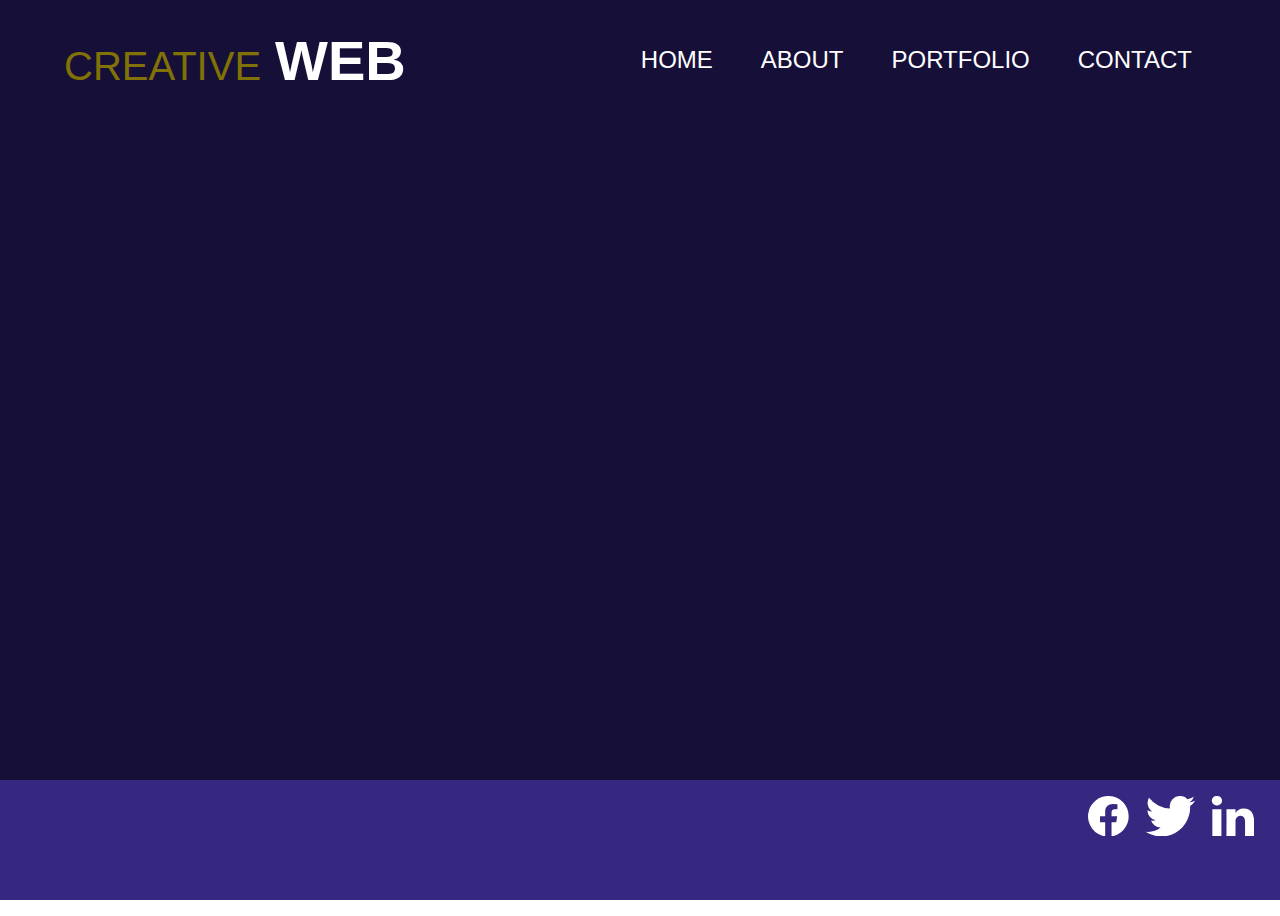
<file: unit4assignment/index.html>
<!DOCTYPE html>
<html lang="en">

<head>
    <meta charset="UTF-8">
    <meta name="viewport" content="width=device-width, initial-scale=1.0">
    <title>Unit 4 Assignment</title>
    <link rel="stylesheet" href="css/style.css">
</head>

<body>
    <div id="container">
        <header>
            <section id="logo"><span id="creative">CREATIVE</span><span id="web">WEB</span></section>
            <nav>
                <ul>
                    <li>HOME</li>
                    <li>ABOUT</li>
                    <li>PORTFOLIO</li>
                    <li>CONTACT</li>
                </ul>
            </nav>
        </header>
        <div id="main-content">

        </div>
        <footer>
            <section></section>
            <section>
                <section id="social">
                    <svg xmlns="http://www.w3.org/2000/svg" width="166.148" height="40.435" viewBox="0 0 166.148 40.435">
                        <g id="Group_2" data-name="Group 2" transform="translate(-1587 -978)">
                          <path id="Icon_simple-facebook" data-name="Icon simple-facebook" d="M40.682,20.341a20.341,20.341,0,1,0-23.52,20.094V26.221H12v-5.88h5.165V15.86c0-5.1,3.037-7.914,7.683-7.914a31.283,31.283,0,0,1,4.553.4v5.006H26.835c-2.527,0-3.315,1.568-3.315,3.177v3.816h5.642l-.9,5.88H23.52V40.435A20.346,20.346,0,0,0,40.682,20.341Z" transform="translate(1587 978)" fill="#fff"/>
                          <path id="Icon_zocial-twitter" data-name="Icon zocial-twitter" d="M-4.738,35.507q1.215.118,2.426.12a20.058,20.058,0,0,0,12.7-4.365,9.832,9.832,0,0,1-5.943-2.024,9.943,9.943,0,0,1-3.6-5.055,9.615,9.615,0,0,0,1.9.163,9.994,9.994,0,0,0,2.709-.364,9.838,9.838,0,0,1-5.883-3.5,9.888,9.888,0,0,1-2.325-6.491v-.122a9.572,9.572,0,0,0,4.649,1.253,10.017,10.017,0,0,1-3.335-3.619,9.948,9.948,0,0,1-1.233-4.87A9.912,9.912,0,0,1-1.26,1.5,28.369,28.369,0,0,0,8.02,9.042a28.722,28.722,0,0,0,11.746,3.134,11.473,11.473,0,0,1-.284-2.345,9.812,9.812,0,0,1,2.992-7.2A9.861,9.861,0,0,1,29.714-.359a9.8,9.8,0,0,1,7.439,3.236A20.53,20.53,0,0,0,43.623.369,9.725,9.725,0,0,1,39.175,6.03,20.833,20.833,0,0,0,45,4.413a19.578,19.578,0,0,1-5.055,5.3v1.336a29.26,29.26,0,0,1-1.193,8.187,29.136,29.136,0,0,1-3.639,7.846,31.238,31.238,0,0,1-5.843,6.65,25.9,25.9,0,0,1-8.148,4.631,29.776,29.776,0,0,1-10.211,1.716A28.647,28.647,0,0,1-4.738,35.507Z" transform="translate(1649.232 978.359)" fill="#fff"/>
                          <path id="Icon_zocial-linkedin" data-name="Icon zocial-linkedin" d="M-.18,4.913a4.4,4.4,0,0,1,1.43-3.37A5.245,5.245,0,0,1,4.966.216,5.088,5.088,0,0,1,8.6,1.523a4.607,4.607,0,0,1,1.43,3.513A4.3,4.3,0,0,1,8.642,8.3,5.254,5.254,0,0,1,4.885,9.651H4.844A5,5,0,0,1,1.209,8.3,4.527,4.527,0,0,1-.18,4.913ZM.351,40.651V13.368H9.418V40.651H.351Zm14.091,0h9.067V25.417a5.88,5.88,0,0,1,.327-2.206,5.924,5.924,0,0,1,1.736-2.349,4.438,4.438,0,0,1,2.92-.96q4.575,0,4.575,6.167V40.651h9.067V25.008q0-6.045-2.859-9.169a9.753,9.753,0,0,0-7.556-3.125,9.269,9.269,0,0,0-8.21,4.534v.082h-.041l.041-.082v-3.88H14.442q.082,1.307.082,8.128T14.442,40.651Z" transform="translate(1711.014 977.784)" fill="#fff"/>
                        </g>
                      </svg>
                      
                </section>
            </section>
        </footer>
    </div>
</body>

</html>
</file>
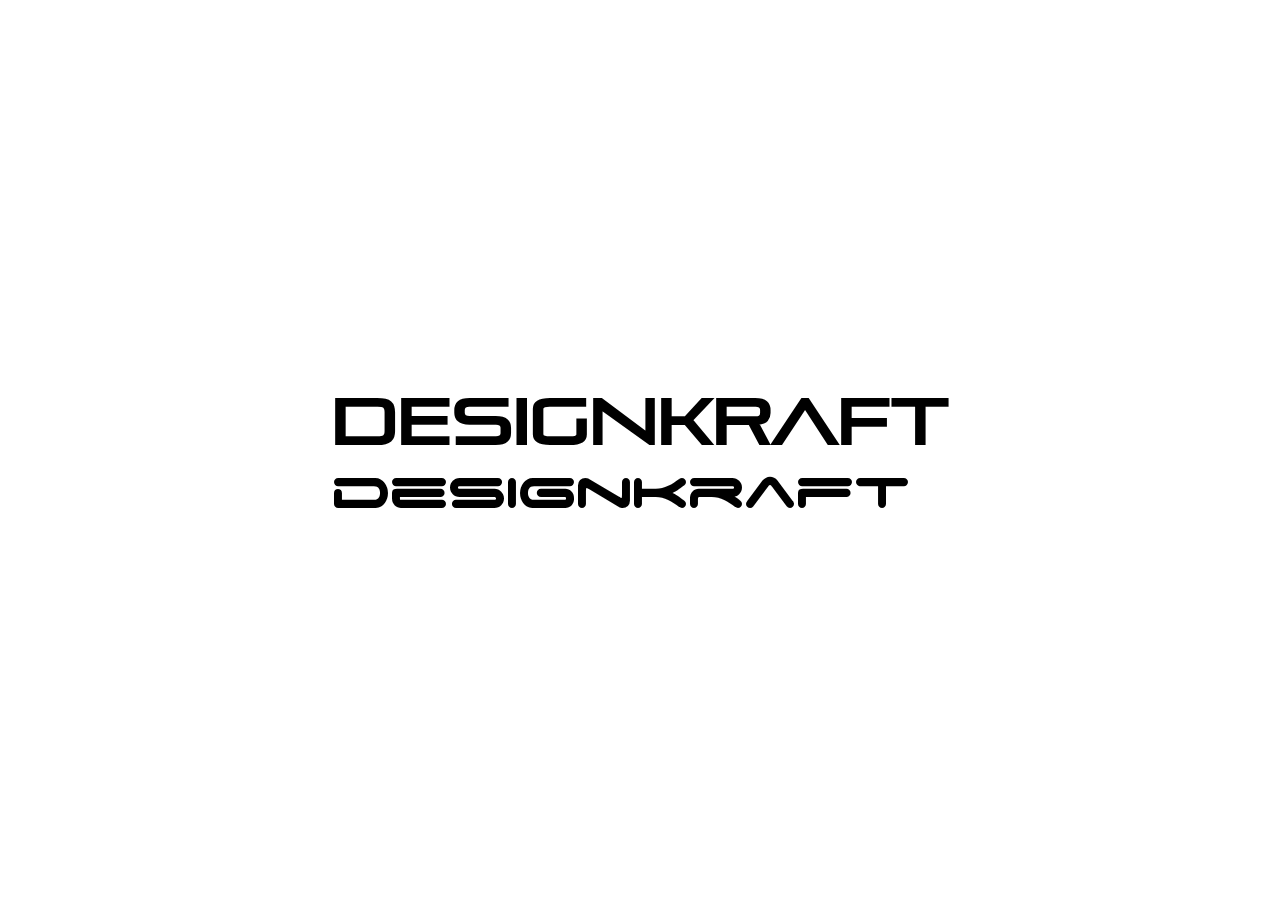
<file: week3/index.html>
<!DOCTYPE html>
<html lang="en">
<head>
    <meta charset="UTF-8">
    <meta name="viewport" content="width=device-width, initial-scale=1.0">
    <link rel="stylesheet" href="css/style.css">
    <title>Week 3</title>
</head>
<body>
    <div class="container">
        <section>
        <h1>designkraft</h1>
        <h1>designkraft</h1>
    </section>
    </div>
</body>
</html>
</file>
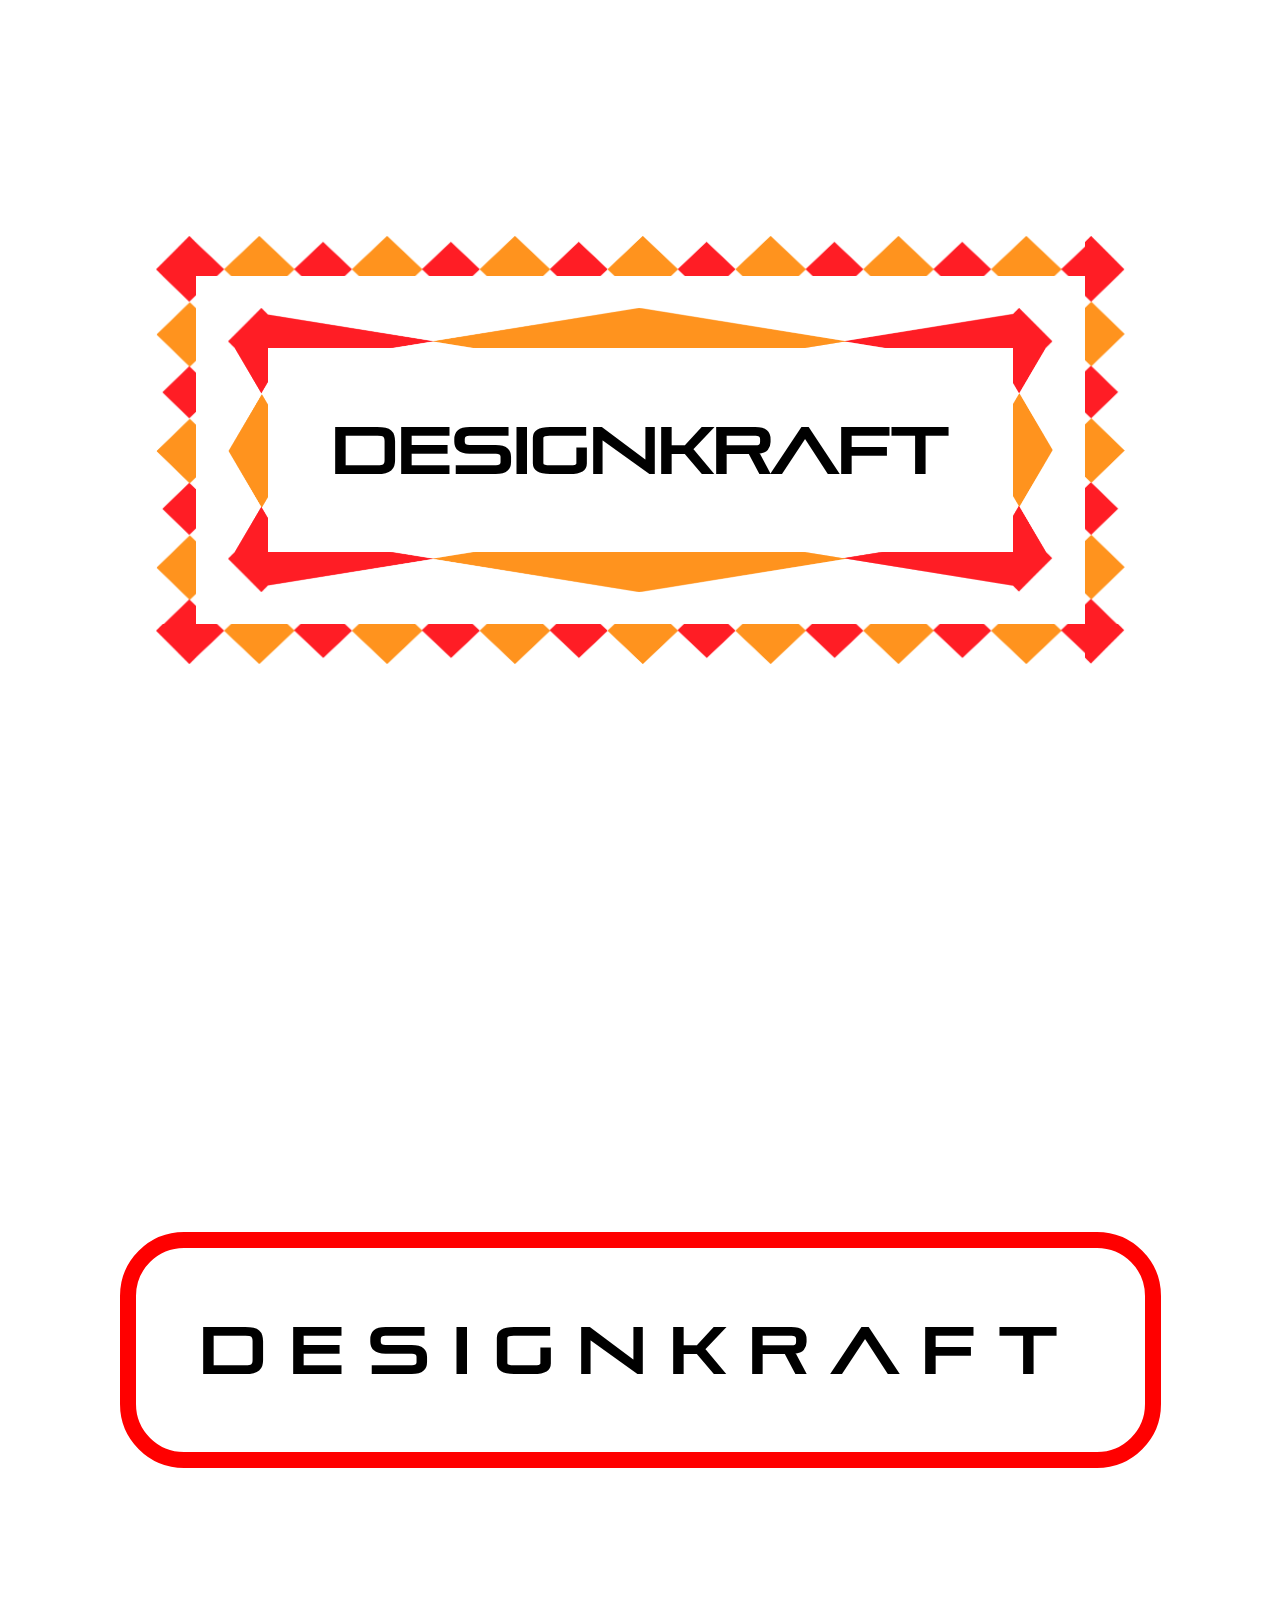
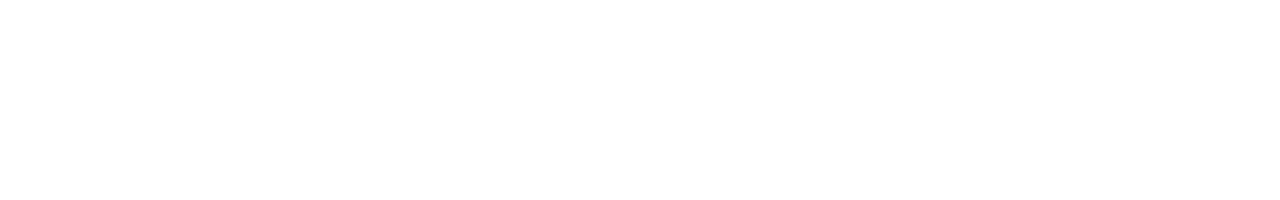
<file: week4/index.html>
<!DOCTYPE html>
<html lang="en">

<head>
    <meta charset="UTF-8">
    <meta name="viewport" content="width=device-width, initial-scale=1.0">
    <link rel="stylesheet" href="css/style.css">
    <title>Week 4</title>
    <meta name="google" value="notranslate">
</head>

<body>
    <div class="container">
        <section id="section-1">
            <h1 id="heading-1" lang="en">designkraft</h1>
        </section>
    </div>
    <div class="container">
        <section id="section-2">
            <h1 id="heading-2" lang="en">designkraft</h1>
        </section>
    </div>
</body>

</html>
</file>
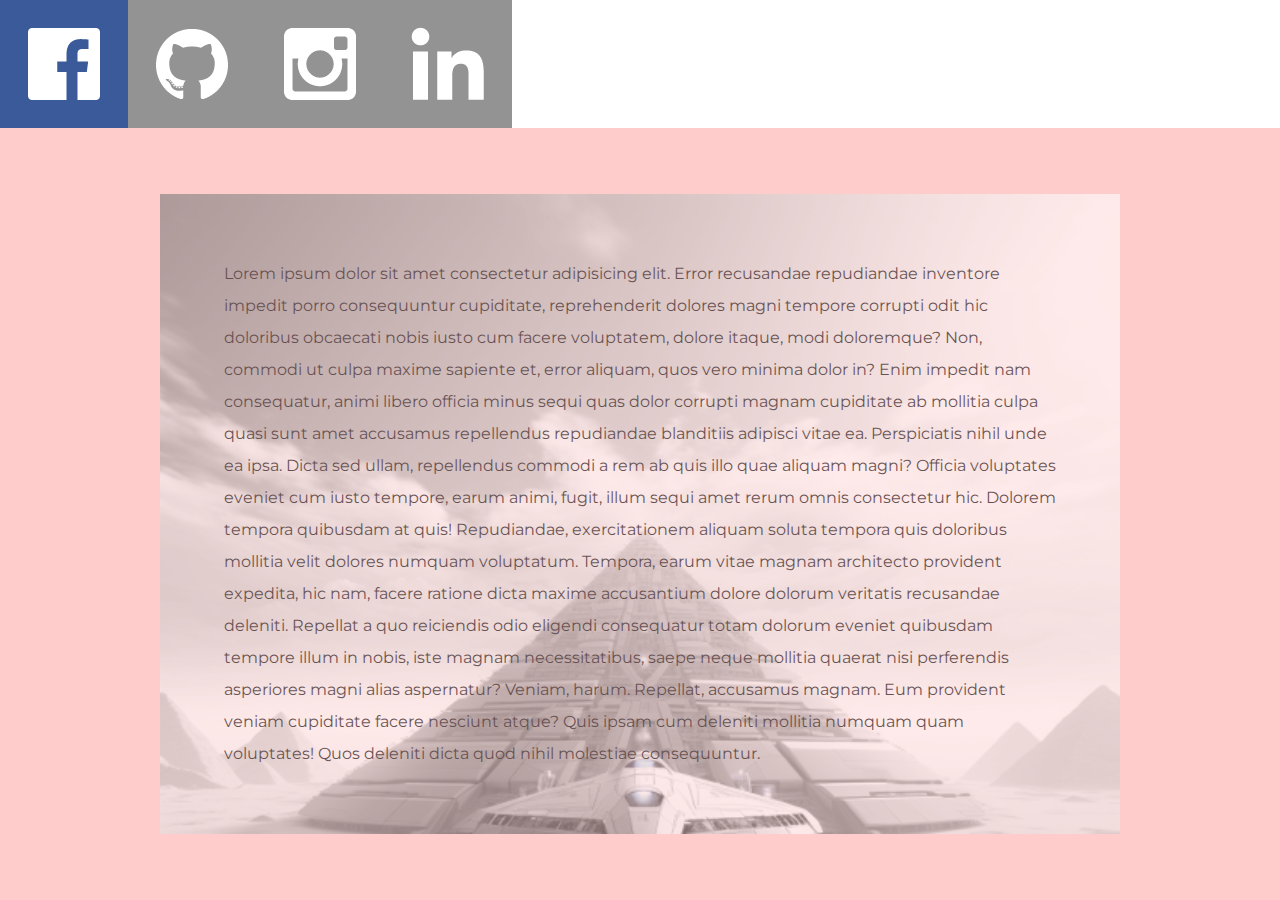
<file: week5/index.html>
<!DOCTYPE html>
<html lang="en">

<head>
    <meta charset="UTF-8">
    <meta name="viewport" content="width=device-width, initial-scale=1.0">
    <title>Document</title>
    <link rel="preconnect" href="https://fonts.googleapis.com">
    <link rel="preconnect" href="https://fonts.gstatic.com" crossorigin>
    <link href="https://fonts.googleapis.com/css2?family=Montserrat:wght@100;400&family=Orbitron:wght@800&display=swap"
        rel="stylesheet">
    <link rel="stylesheet" href="css/style.css">
</head>

<body>
    <nav>
        <ul>
            <li id="facebook"></li>
            <li id="github"></li>
            <li id="instagram"></li>
            <li id="linkedIn"></li>
        </ul>
    </nav>
    <div id="container">
        <section>
            <p>Lorem ipsum dolor sit amet consectetur adipisicing elit. Error recusandae repudiandae inventore impedit
                porro consequuntur cupiditate, reprehenderit dolores magni tempore corrupti odit hic doloribus obcaecati
                nobis iusto cum facere voluptatem, dolore itaque, modi doloremque? Non, commodi ut culpa maxime sapiente
                et, error aliquam, quos vero minima dolor in? Enim impedit nam consequatur, animi libero officia minus
                sequi quas dolor corrupti magnam cupiditate ab mollitia culpa quasi sunt amet accusamus repellendus
                repudiandae blanditiis adipisci vitae ea. Perspiciatis nihil unde ea ipsa. Dicta sed ullam, repellendus
                commodi a rem ab quis illo quae aliquam magni? Officia voluptates eveniet cum iusto tempore, earum
                animi, fugit, illum sequi amet rerum omnis consectetur hic. Dolorem tempora quibusdam at quis!
                Repudiandae, exercitationem aliquam soluta tempora quis doloribus mollitia velit dolores numquam
                voluptatum. Tempora, earum vitae magnam architecto provident expedita, hic nam, facere ratione dicta
                maxime accusantium dolore dolorum veritatis recusandae deleniti. Repellat a quo reiciendis odio eligendi
                consequatur totam dolorum eveniet quibusdam tempore illum in nobis, iste magnam necessitatibus, saepe
                neque mollitia quaerat nisi perferendis asperiores magni alias aspernatur? Veniam, harum. Repellat,
                accusamus magnam. Eum provident veniam cupiditate facere nesciunt atque? Quis ipsam cum deleniti
                mollitia numquam quam voluptates! Quos deleniti dicta quod nihil molestiae consequuntur.</p>
        </section>
    </div>
</body>

</html>
</file>
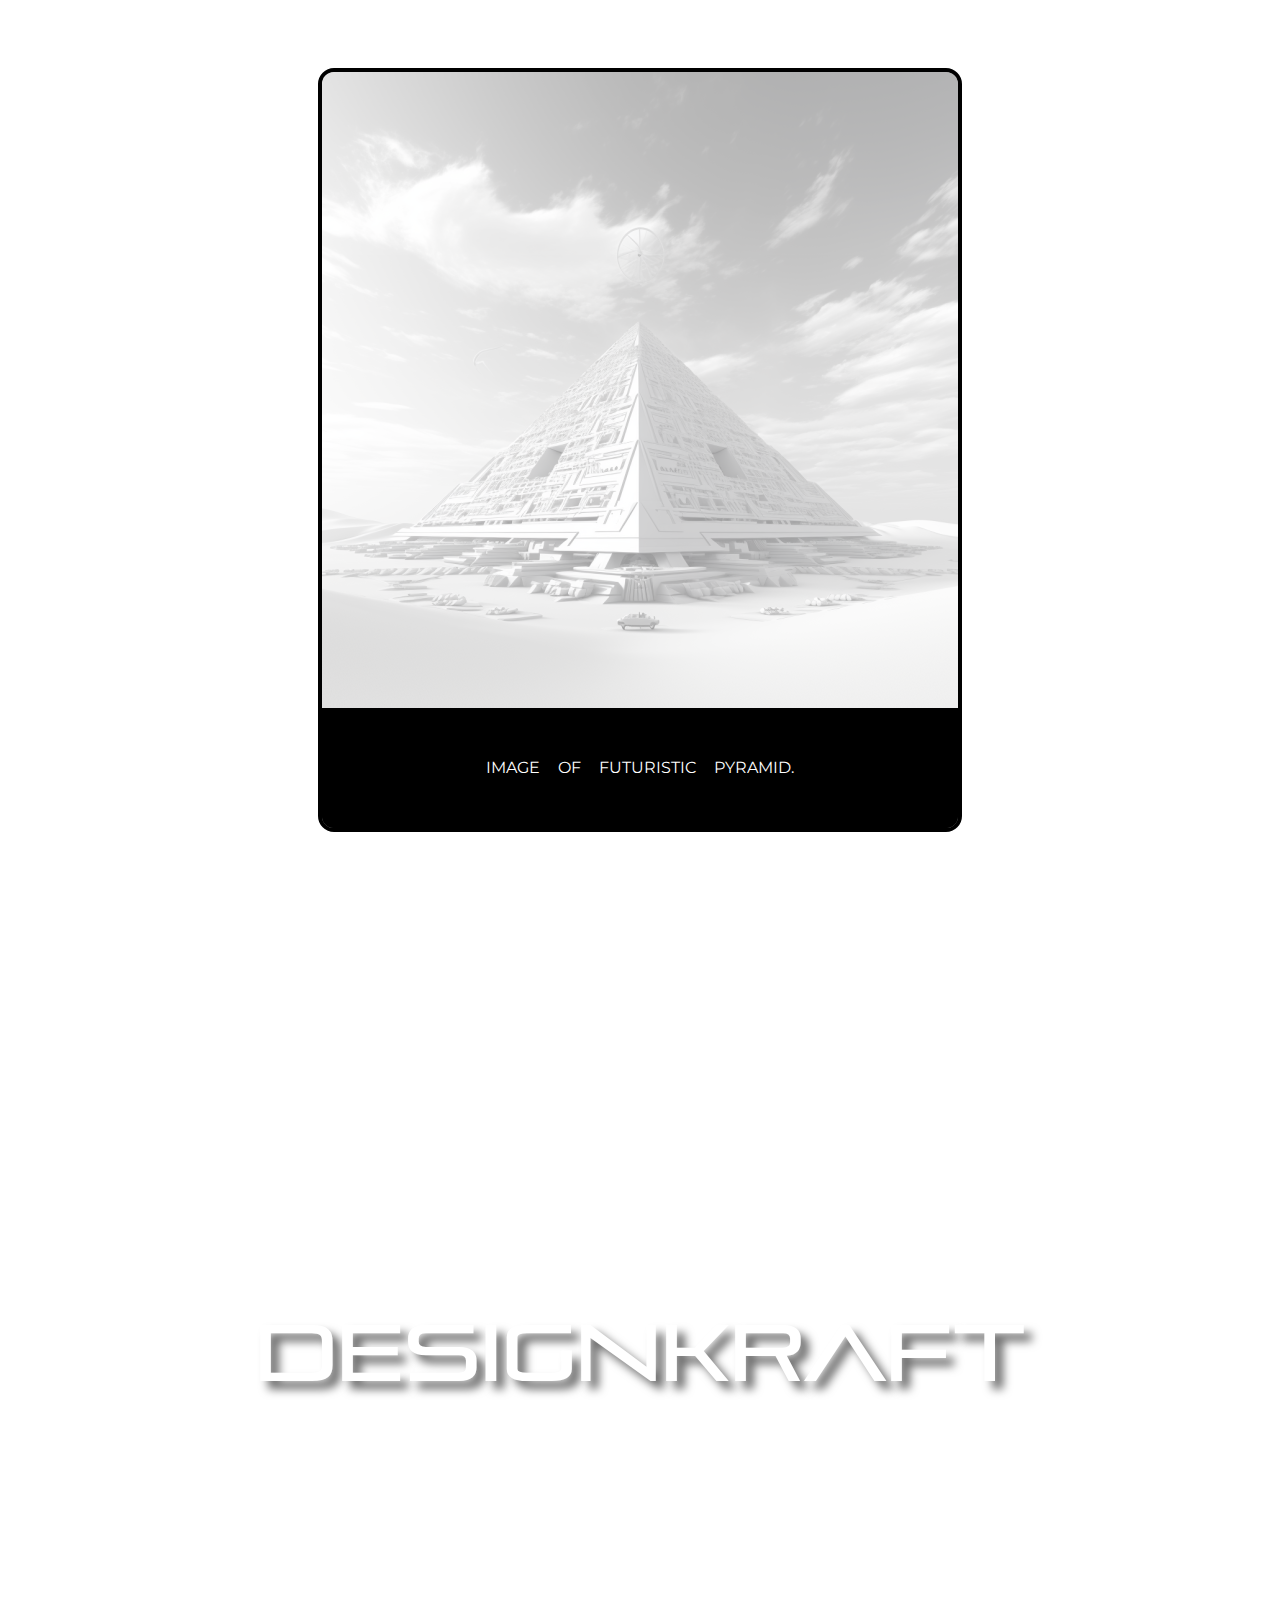
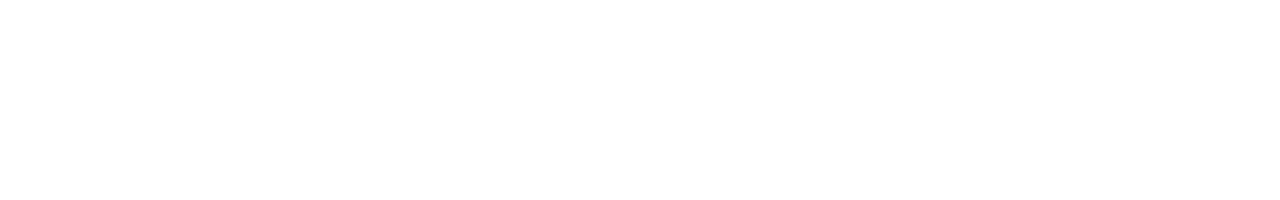
<file: week6/index.html>
<!DOCTYPE html>
<html lang="en">
<head>
    <meta charset="UTF-8">
    <meta name="viewport" content="width=device-width, initial-scale=1.0">
    <title>WEBD1125 Week6</title>
    <link rel="stylesheet" href="css/style.css">
</head>
<body>
    <div id="container1" class="container">
        <figure>
            <img id="pyramid" src="images/0001.png" alt="Pyramid">
            <figcaption>Image of futuristic pyramid.</figcaption>
        </figure>
    </div>
    <div id="container2" class="container">
        <h1>designkraft</h1>
    </div>
</body>
</html>
</file>
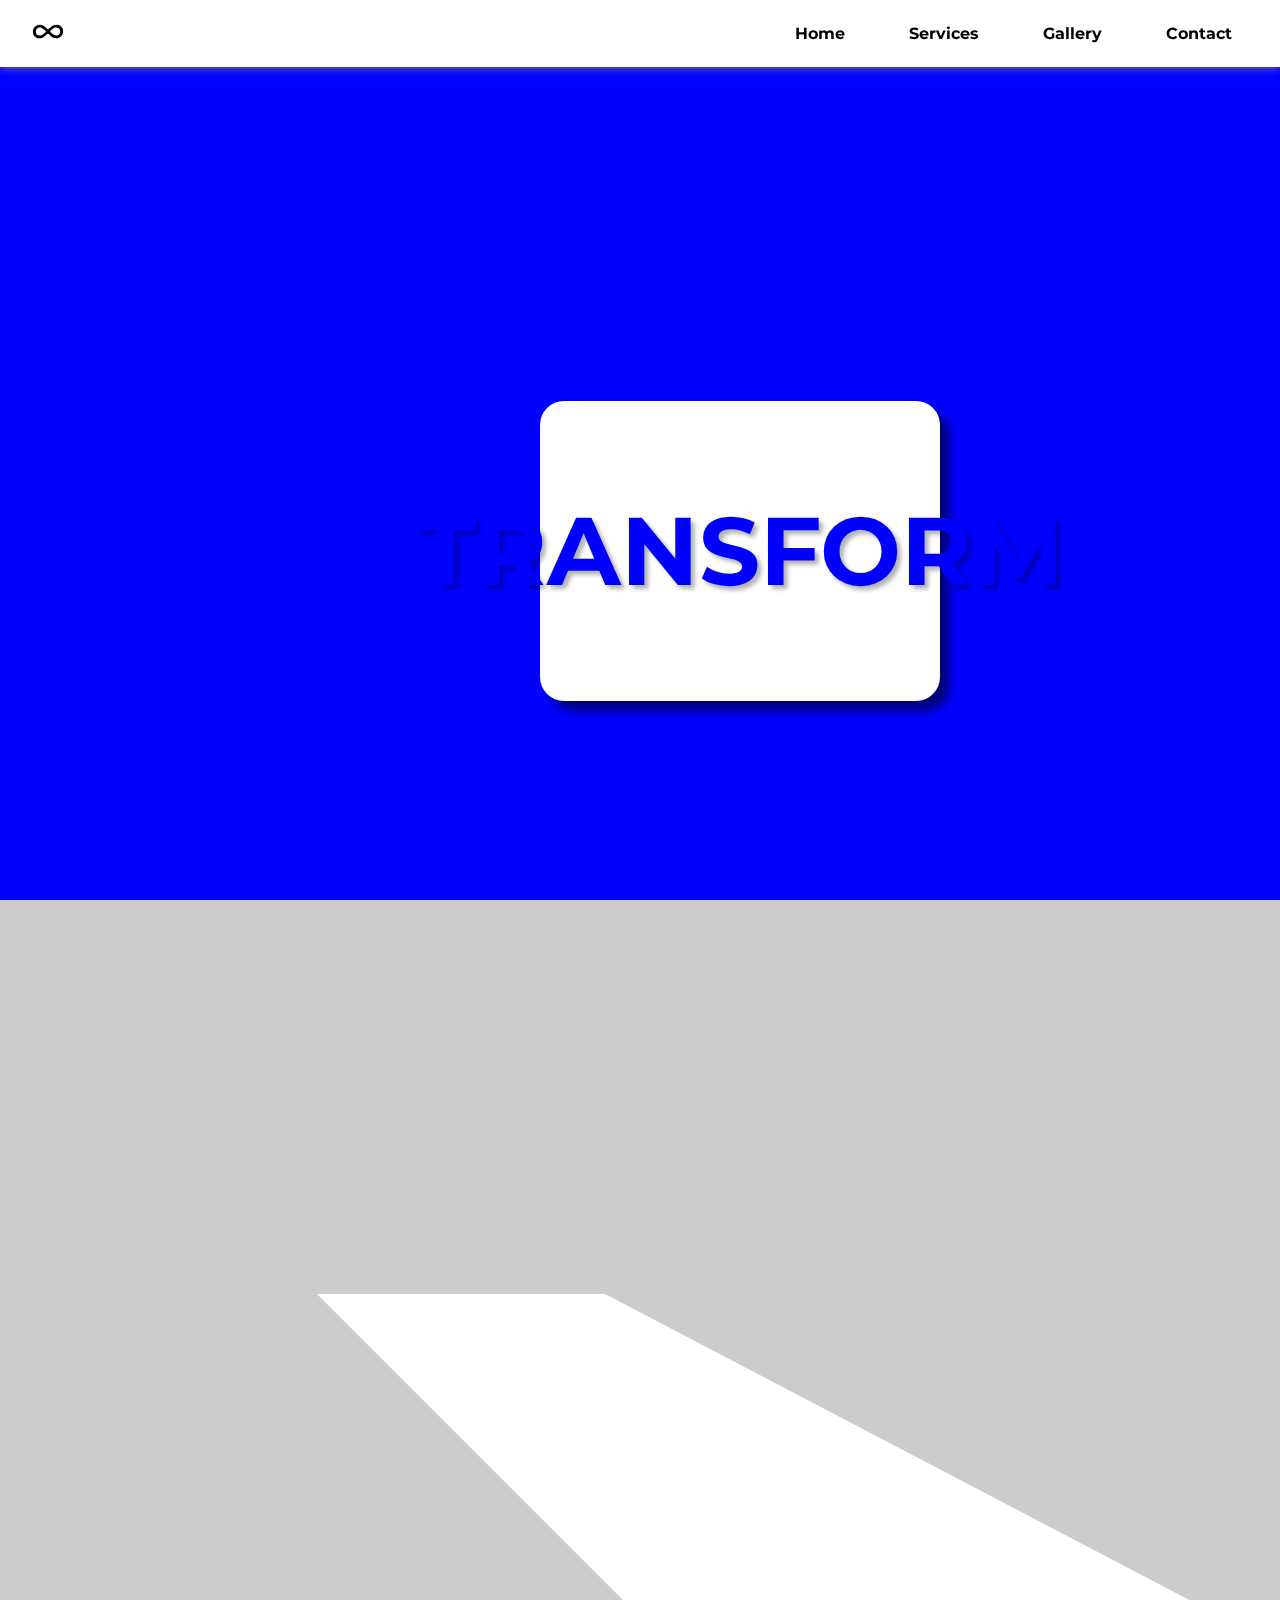
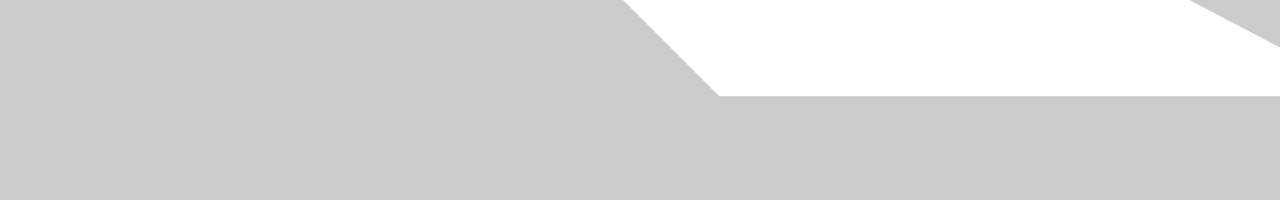
<file: week9and10/index.html>
<!DOCTYPE html>
<html lang="en">

<head>
    <meta charset="UTF-8">
    <meta name="viewport" content="width=device-width, initial-scale=1.0">
    <title>WEBD1125 Week 9 and 10</title>
    <link rel="stylesheet" href="css/style.css">
</head>

<body>
    <div class="container">
        <nav class="nav">
            <ul class="nav__list">
                <li class="nav__listlogo">
                    <!DOCTYPE svg PUBLIC "-//W3C//DTD SVG 1.1//EN" "http://www.w3.org/Graphics/SVG/1.1/DTD/svg11.dtd"
                        []>
                    <svg version="1.1" id="Layer_1" xmlns="http://www.w3.org/2000/svg"
                        xmlns:xlink="http://www.w3.org/1999/xlink" x="0px" y="0px" viewBox="0 0 2703.214 1272.608"
                        style="enable-background:new 0 0 2703.214 1272.608;" xml:space="preserve">
                        <g>
                            <g>
                                <path
                                    d="M72.373,651.52C62.109,212.429,541.276-95.972,961.842,145.033c138.551,79.397,256.167,196.988,382.632,325.418    c5.749,5.839,8.404,5.236,13.785-0.188c197.808-199.402,484.222-503.454,885.399-385.157    c168.833,49.784,286.15,159.321,346.255,324.377c201.16,552.413-375.869,1009.769-870.693,706.588    c-124.801-76.466-232.581-181.978-359.98-311.726c-6.801-6.927-9.868-5.946-16.086,0.324    c-144.739,145.956-300.538,304.607-492.977,371.024C458.575,1310.846,83.17,1077.492,72.373,651.52z M317.418,643.008    c12.485,253.639,207.59,371.88,415.468,326.918c179.653-38.857,330.36-196.86,458.721-328.811c4.325-4.446,1.9-6.251-1.072-9.025    c-111.488-104.066-220.365-231.184-357.581-296.6C567.01,208.705,316.523,394.639,317.418,643.008z M2385.265,632.288    c-7.903-245.124-201.289-378.703-424.132-326.433c-175.334,41.126-325.161,198.381-449.641,326.279    c-4.318,4.437-2.66,6.509,0.879,9.811c155.637,145.245,339.3,374.567,587.443,332.772    C2265.103,946.877,2385.634,802.91,2385.265,632.288z" />
                            </g>
                        </g>
                    </svg>
                </li>
                <li class="nav__listitem">Home</li>
                <li class="nav__listitem">Services</li>
                <li class="nav__listitem">Gallery
                    <ul class="nav__listitemdrop">
                        <li>Photoshop</li>
                        <li>Illustrator</li>
                        <li>Web Design</li>
                    </ul>
                </li>
                <li class="nav__listitem">Contact</li>
            </ul>
        </nav>
        <section>
            <section id="box1">
                <h1>transform</h1>
            </section>
        </section>
    </div>
    <div class="container" id="container2">
        <section></section>
    </div>
</body>

</html>
</file>
<file: unit4assignment/css/style.css>
@import url("https://fonts.googleapis.com/css2?family=Montserrat:wght@200;300;500&display=swap");
* {
  padding: 0;
  margin: 0;
  box-sizing: border-box;
}

@font-face {
  font-family: pirulen;
  src: url("../../fonts/pirulen rg.ttf");
}
@font-face {
  font-family: space-age;
  src: url("../../fonts/space age.ttf");
}
#container {
  width: 100%;
  height: 100vh;
  background-color: rgb(22, 16, 56);
}
#container header {
  height: 120px;
  display: flex;
  align-items: center;
  padding: 0 4em;
}
#container header section#logo span#creative {
  font-family: Arial, Helvetica, sans-serif;
  color: rgb(129, 113, 6);
  font-size: 2.5em;
}
#container header section#logo span#web {
  color: rgb(255, 255, 255);
  font-family: Arial, Helvetica, sans-serif;
  font-weight: bold;
  font-size: 3.5em;
  margin-left: 0.25em;
}
#container header nav {
  margin-left: auto;
}
#container header nav ul {
  display: flex;
  list-style: none;
}
#container header nav ul li {
  padding: 0 1em;
  color: rgb(255, 255, 255);
  font-family: Arial, Helvetica, sans-serif;
  font-size: 1.5em;
}
#container div#main-content {
  height: calc(100vh - 240px);
}
#container footer {
  height: 120px;
  background-color: rgb(54, 40, 129);
  display: flex;
}
#container footer section {
  display: flex;
  width: 50%;
}
#container footer section > section#social {
  position: relative;
  left: 8em;
  top: 1em;
  margin-left: auto;
}

/*
rgb(22,16,56)
rgb(129, 113, 6)
rgb(54, 40, 129)
rgb(101,101,101)
rgb(56, 51, 16)
rgb(0,0,0)
rgb(255,255,255)
*//*# sourceMappingURL=style.css.map */
</file>
<file: week3/css/style.css>
@import url("https://fonts.googleapis.com/css2?family=Montserrat:wght@200;300;500&display=swap");
* {
  padding: 0;
  margin: 0;
  box-sizing: border-box;
}

@font-face {
  font-family: pirulen;
  src: url("../../fonts/pirulen rg.ttf");
}
@font-face {
  font-family: space-age;
  src: url("../../fonts/space age.ttf");
}
.container {
  width: 100%;
  height: 100vh;
  display: flex;
  justify-content: center;
  align-items: center;
}
.container h1 {
  font-size: 4em;
}
.container h1:first-child {
  font-family: "Montserrat", sans-serif;
  font-family: pirulen, san-serif;
}
.container h1:nth-child(2) {
  font-family: space-age;
}/*# sourceMappingURL=style.css.map */
</file>
<file: week4/css/style.css>
@import url("https://fonts.googleapis.com/css2?family=Montserrat:wght@200;300;500&display=swap");
* {
  padding: 0;
  margin: 0;
  box-sizing: border-box;
}

@font-face {
  font-family: pirulen;
  src: url("../../fonts/pirulen rg.ttf");
}
@font-face {
  font-family: space-age;
  src: url("../../fonts/space age.ttf");
}
.container {
  width: 100%;
  height: 100vh;
  display: flex;
  justify-content: center;
  align-items: center;
}
.container section#section-1 {
  padding: 2em;
  border: 40px solid transparent;
  -o-border-image: url("../images/border-image.png") 20% round;
     border-image: url("../images/border-image.png") 20% round;
}
.container section#section-1 h1#heading-1 {
  font-size: 4em;
  font-family: pirulen, san-serif;
  border: 40px solid transparent;
  padding: 1em;
  -o-border-image: url("../images/border-image.png") 20% stretch;
     border-image: url("../images/border-image.png") 20% stretch;
}
.container section#section-2 {
  padding: 2em;
}
.container section#section-2 h1#heading-2 {
  font-size: 4em;
  font-family: pirulen, san-serif;
  border: 0.25em solid red;
  padding: 1em;
  border-radius: 1em;
  letter-spacing: 24px;
}/*# sourceMappingURL=style.css.map */
</file>
<file: week9and10/css/style.css>
@import url("https://fonts.googleapis.com/css2?family=Montserrat:wght@100;400;600&display=swap");
* {
  padding: 0;
  margin: 0;
  box-sizing: border-box;
  font-family: "Montserrat", sans-serif;
}

.container {
  width: 100%;
  height: 100vh;
  background-color: rgb(0, 0, 255);
}
.container .nav {
  position: fixed;
  z-index: 1;
  width: 100vw;
  box-shadow: 0 0 10px rgb(128, 128, 128);
  background-color: rgb(255, 255, 255);
}
.container .nav__list {
  display: flex;
  justify-content: flex-end;
  align-items: center;
  gap: 2rem;
  margin: 0 2rem;
}
.container .nav__listlogo {
  list-style: none;
  margin-right: auto;
  cursor: pointer;
}
.container .nav__listlogo svg {
  width: 2rem;
  transition: all 250ms ease-in;
}
.container .nav__listlogo svg:hover, .container .nav__listlogo svg:focus {
  fill: rgb(128, 128, 128);
  transform: scale(1.2);
}
.container .nav__listitem {
  list-style: none;
  font-weight: bold;
  position: relative;
  padding: 1.5rem 1rem;
  cursor: pointer;
}
.container .nav__listitem::after {
  content: "";
  width: 0;
  height: 0.15rem;
  border-radius: 0.2rem;
  position: absolute;
  left: 1rem;
  bottom: 0.8rem;
  background-color: rgb(0, 0, 255);
  transition: width 200ms ease-in;
}
.container .nav__listitem:hover::after, .container .nav__listitem:focus::after {
  width: 80%;
}
.container .nav__listitem:hover ul, .container .nav__listitem:focus ul {
  opacity: 1;
  visibility: visible;
}
.container .nav__listitemdrop {
  position: absolute;
  top: 4rem;
  left: -1rem;
  box-shadow: 0 0 10px rgb(128, 128, 128);
  background-color: rgb(255, 255, 255);
  border-radius: 0.2rem;
  width: 12rem;
  padding: 1rem;
  display: flex;
  flex-direction: column;
  gap: 0.5rem;
  opacity: 0;
  visibility: hidden;
  transition: opacity 200ms ease-in-out;
}
.container .nav__listitemdrop li {
  list-style: none;
  padding: 0.5rem;
  border-radius: 0.2rem;
  transition: all 200ms ease-in-out;
}
.container .nav__listitemdrop li:hover, .container .nav__listitemdrop li:focus {
  background-color: rgb(0, 0, 255);
  color: rgb(255, 255, 255);
}
.container section {
  position: relative;
  z-index: 0;
  top: 67px;
  width: 100%;
  height: calc(100vh - 67px);
  display: flex;
  justify-content: center;
  align-items: center;
}
.container section #box1 {
  width: 400px;
  height: 300px;
  background-color: rgb(255, 255, 255);
  transform: translateX(100px);
  transition: transform 250ms cubic-bezier(0.22, 0.74, 0.69, 0.18);
  display: flex;
  justify-content: center;
  align-items: center;
  font-size: 3em;
  text-transform: uppercase;
  box-shadow: 10px 10px 10px rgba(0, 0, 0, 0.5);
  border-radius: 0.5em;
  cursor: pointer;
}
.container section #box1 h1 {
  color: rgb(0, 0, 255);
  text-shadow: 4px 4px 4px rgba(0, 0, 0, 0.3);
}
.container section #box1:hover {
  transform: rotateZ(180deg);
}

#container2 {
  display: flex;
  justify-content: center;
  align-items: center;
  background-color: rgba(128, 128, 128, 0.4);
  perspective: 100px;
  perspective-origin: left;
  animation: changeBGColor 10s infinite alternate cubic-bezier(0.175, 0.885, 0.32, 1.275) both;
}
#container2 section {
  width: 400px;
  height: 300px;
  background-color: rgb(255, 255, 255);
  position: relative;
  transform-style: preserve-3d;
  transform: rotateX(15deg);
}

@keyframes changeBGColor {
  0% {
    background-color: #4158D0;
    background-image: linear-gradient(43deg, #4158D0 0%, #C850C0 46%, #FFCC70 100%);
  }
  25% {
    background-color: #0093E9;
    background-image: linear-gradient(160deg, #0093E9 0%, #80D0C7 100%);
  }
  50% {
    background-color: #0093E9;
    background-image: linear-gradient(160deg, #0093E9 0%, #80D0C7 100%);
  }
  75% {
    background-color: #D9AFD9;
    background-image: linear-gradient(0deg, #D9AFD9 0%, #97D9E1 100%);
  }
  100% {
    background-color: #00DBDE;
    background-image: linear-gradient(90deg, #00DBDE 0%, #FC00FF 100%);
  }
}/*# sourceMappingURL=style.css.map */
</file>
<file: week5/css/style.css>
/* http://meyerweb.com/eric/tools/css/reset/ 
   v2.0 | 20110126
   License: none (public domain)
*/
html, body, div, span, applet, object, iframe,
h1, h2, h3, h4, h5, h6, p, blockquote, pre,
a, abbr, acronym, address, big, cite, code,
del, dfn, em, img, ins, kbd, q, s, samp,
small, strike, strong, sub, sup, tt, var,
b, u, i, center,
dl, dt, dd, ol, ul, li,
fieldset, form, label, legend,
table, caption, tbody, tfoot, thead, tr, th, td,
article, aside, canvas, details, embed,
figure, figcaption, footer, header, hgroup,
menu, nav, output, ruby, section, summary,
time, mark, audio, video {
  margin: 0;
  padding: 0;
  border: 0;
  font-size: 100%;
  font: inherit;
  vertical-align: baseline;
}

/* HTML5 display-role reset for older browsers */
article, aside, details, figcaption, figure,
footer, header, hgroup, menu, nav, section {
  display: block;
}

body {
  line-height: 1;
}

ol, ul {
  list-style: none;
}

blockquote, q {
  quotes: none;
}

blockquote:before, blockquote:after,
q:before, q:after {
  content: "";
  content: none;
}

table {
  border-collapse: collapse;
  border-spacing: 0;
}

nav {
  width: 100%;
  height: 128px;
}
nav ul {
  list-style: none;
  position: relative;
  top: 0;
  display: flex;
}
nav ul li {
  height: 128px;
  width: 128px;
  background: red;
}
nav ul li#facebook {
  background-image: url("../images/social-grey/social-grey.svg");
  background-repeat: no-repeat;
  background-size: cover;
  background-position: 0 0;
  cursor: pointer;
  transition: all 250ms linear;
}
nav ul li#facebook:hover {
  background-image: url("../images/social-color/social-color.svg");
  background-repeat: no-repeat;
  background-size: cover;
  background-position: 0 0;
}
nav ul li#github {
  background-image: url("../images/social-grey/social-grey.svg");
  background-repeat: no-repeat;
  background-size: cover;
  background-position: -128px 0;
  cursor: pointer;
  transition: all 250ms linear;
}
nav ul li#github:hover {
  background-image: url("../images/social-color/social-color.svg");
  background-repeat: no-repeat;
  background-size: cover;
  background-position: -128px 0;
}
nav ul li#instagram {
  background-image: url("../images/social-grey/social-grey.svg");
  background-repeat: no-repeat;
  background-size: cover;
  background-position: -256px 0;
  cursor: pointer;
  transition: all 250ms linear;
}
nav ul li#instagram:hover {
  background-image: url("../images/social-color/social-color.svg");
  background-repeat: no-repeat;
  background-size: cover;
  background-position: -256px 0;
}
nav ul li#linkedIn {
  background-image: url("../images/social-grey/social-grey.svg");
  background-repeat: no-repeat;
  background-size: cover;
  background-position: -384px 0;
  cursor: pointer;
  transition: all 250ms linear;
}
nav ul li#linkedIn:hover {
  background-image: url("../images/social-color/social-color.svg");
  background-repeat: no-repeat;
  background-size: cover;
  background-position: -384 0;
}

#container {
  width: 100%;
  height: calc(100vh - 128px);
  display: flex;
  justify-content: center;
  align-items: center;
  background-color: rgba(255, 0, 0, 0.2);
}
#container section {
  padding: 2em 10em;
}
#container section p {
  font-family: "Montserrat", sans-serif;
  line-height: 2em;
  background: #FFF;
  padding: 4em;
  opacity: 0.6;
  background-image: url("../images/0002.png");
  background-size: cover;
  background-repeat: no-repeat;
  background-clip: border-box;
}

/* Color Theme Swatches in Hex */
/* Color Theme Swatches in RGBA */
/* Color Theme Swatches in HSLA *//*# sourceMappingURL=style.css.map */
</file>
<file: week6/css/style.css>
@import url("https://fonts.googleapis.com/css2?family=Montserrat:wght@100;400&family=Orbitron:wght@800&display=swap");
/* http://meyerweb.com/eric/tools/css/reset/ 
   v2.0 | 20110126
   License: none (public domain)
*/
html, body, div, span, applet, object, iframe,
h1, h2, h3, h4, h5, h6, p, blockquote, pre,
a, abbr, acronym, address, big, cite, code,
del, dfn, em, img, ins, kbd, q, s, samp,
small, strike, strong, sub, sup, tt, var,
b, u, i, center,
dl, dt, dd, ol, ul, li,
fieldset, form, label, legend,
table, caption, tbody, tfoot, thead, tr, th, td,
article, aside, canvas, details, embed,
figure, figcaption, footer, header, hgroup,
menu, nav, output, ruby, section, summary,
time, mark, audio, video {
  margin: 0;
  padding: 0;
  border: 0;
  font-size: 100%;
  font: inherit;
  vertical-align: baseline;
}

/* HTML5 display-role reset for older browsers */
article, aside, details, figcaption, figure,
footer, header, hgroup, menu, nav, section {
  display: block;
}

body {
  line-height: 1;
}

ol, ul {
  list-style: none;
}

blockquote, q {
  quotes: none;
}

blockquote:before, blockquote:after,
q:before, q:after {
  content: "";
  content: none;
}

table {
  border-collapse: collapse;
  border-spacing: 0;
}

.container {
  width: 100%;
  height: 100vh;
}

#container1 {
  display: flex;
  justify-content: center;
  align-items: center;
}
#container1 figure {
  border: 0.25em solid black;
  border-radius: 1em;
  overflow: hidden;
  transition: opacity 200ms linear;
}
#container1 figure img#pyramid {
  opacity: 0.5;
  cursor: pointer;
  transition: opacity 200ms linear;
}
#container1 figure img#pyramid:hover {
  opacity: 1;
}
#container1 figure figcaption {
  padding: 2em;
  color: white;
  background: black;
  border: 20px solid black;
  margin-top: -3px;
  text-align: center;
  text-transform: uppercase;
  word-spacing: 14px;
  font-family: "Montserrat", sans-serif;
}
#container1 figure:hover {
  box-shadow: 20px 20px 50px rgba(0, 0, 0, 0.5);
}

@font-face {
  font-family: pirulen;
  src: url("../fonts/pirulen rg.ttf");
}
#container2 {
  display: flex;
  justify-content: center;
  align-items: center;
}
#container2 h1 {
  font-family: pirulen;
  font-size: 5em;
  color: white;
  text-shadow: 8px 8px 10px rgba(0, 0, 0, 0.6);
  cursor: pointer;
  transition: all 200ms cubic-bezier(0.175, 0.885, 0.32, 1.275);
}
#container2 h1::before {
  width: 0;
  height: 3px;
  content: "";
  background: red;
  display: block;
  position: relative;
  top: 100px;
  transition: width 200ms linear;
}
#container2 h1:hover::before {
  width: 771.05px;
}
#container2 h1:hover {
  text-shadow: 8px 8px 10px rgb(255, 0, 0);
}/*# sourceMappingURL=style.css.map */
</file>
